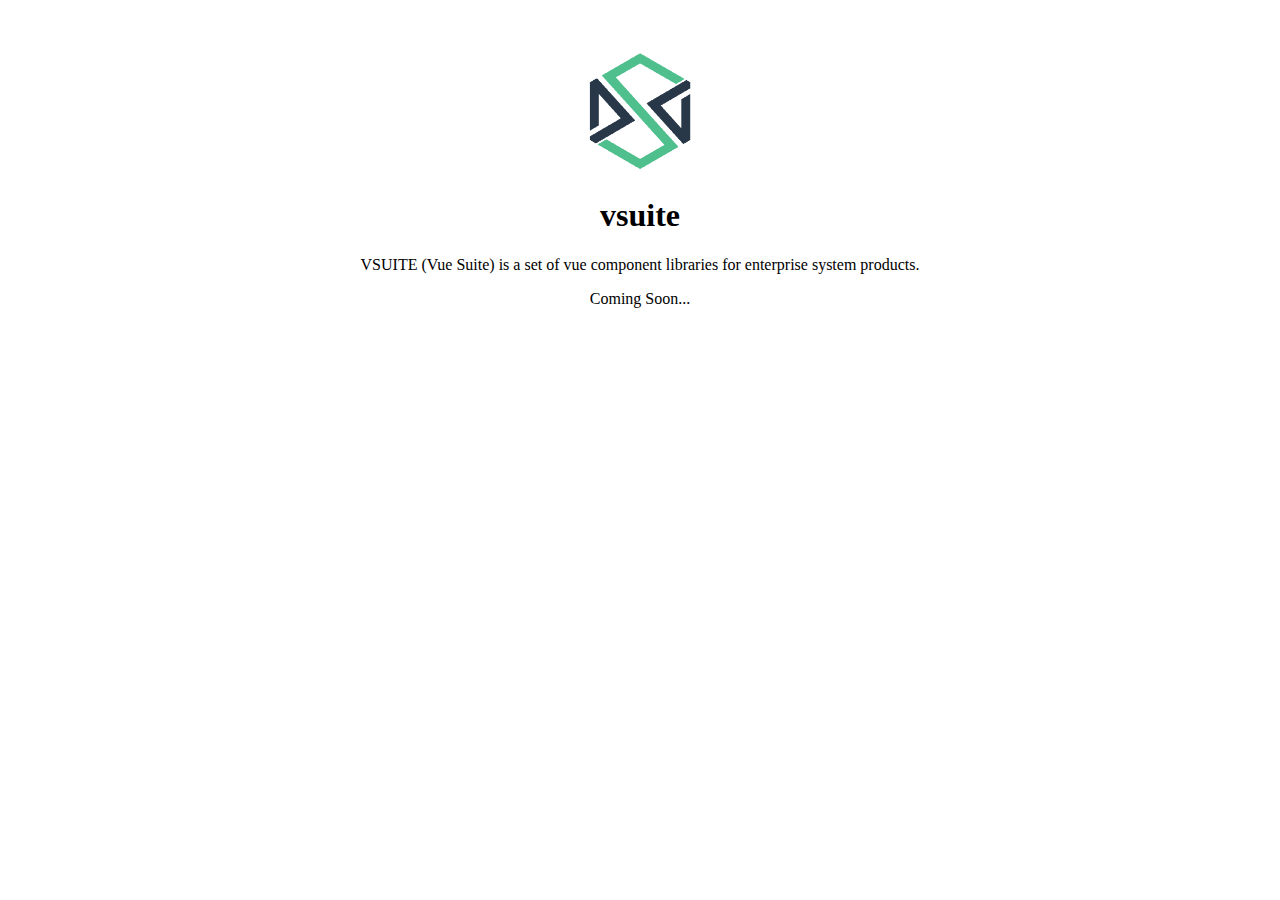
<file: index.html>
<!DOCTYPE html>
<html lang="en-US">
  <head>
    <meta charset="utf-8">
    <meta name="viewport" content="width=device-width,initial-scale=1">
    <title>vsuite</title>
    <meta name="description" content="VSUITE (Vue Suite) is a set of vue component libraries for enterprise system products.">
    
    
    <link rel="preload" href="/assets/css/0.styles.84e1400a.css" as="style"><link rel="preload" href="/assets/js/app.5318f150.js" as="script"><link rel="prefetch" href="/assets/js/2.5c89442c.js"><link rel="prefetch" href="/assets/js/3.95d5c517.js"><link rel="prefetch" href="/assets/js/4.2ca9da91.js"><link rel="prefetch" href="/assets/js/5.2befbd82.js">
    <link rel="stylesheet" href="/assets/css/0.styles.84e1400a.css">
  </head>
  <body>
    <div id="app" data-server-rendered="true"><div class="container"><img width="122" height="122" src="/logo.png" alt="bcflow-logo"> <h1>vsuite</h1> <p>VSUITE (Vue Suite) is a set of vue component libraries for enterprise system products.</p> <p>Coming Soon...</p></div></div>
    <script src="/assets/js/app.5318f150.js" defer></script>
  </body>
</html>
</file>
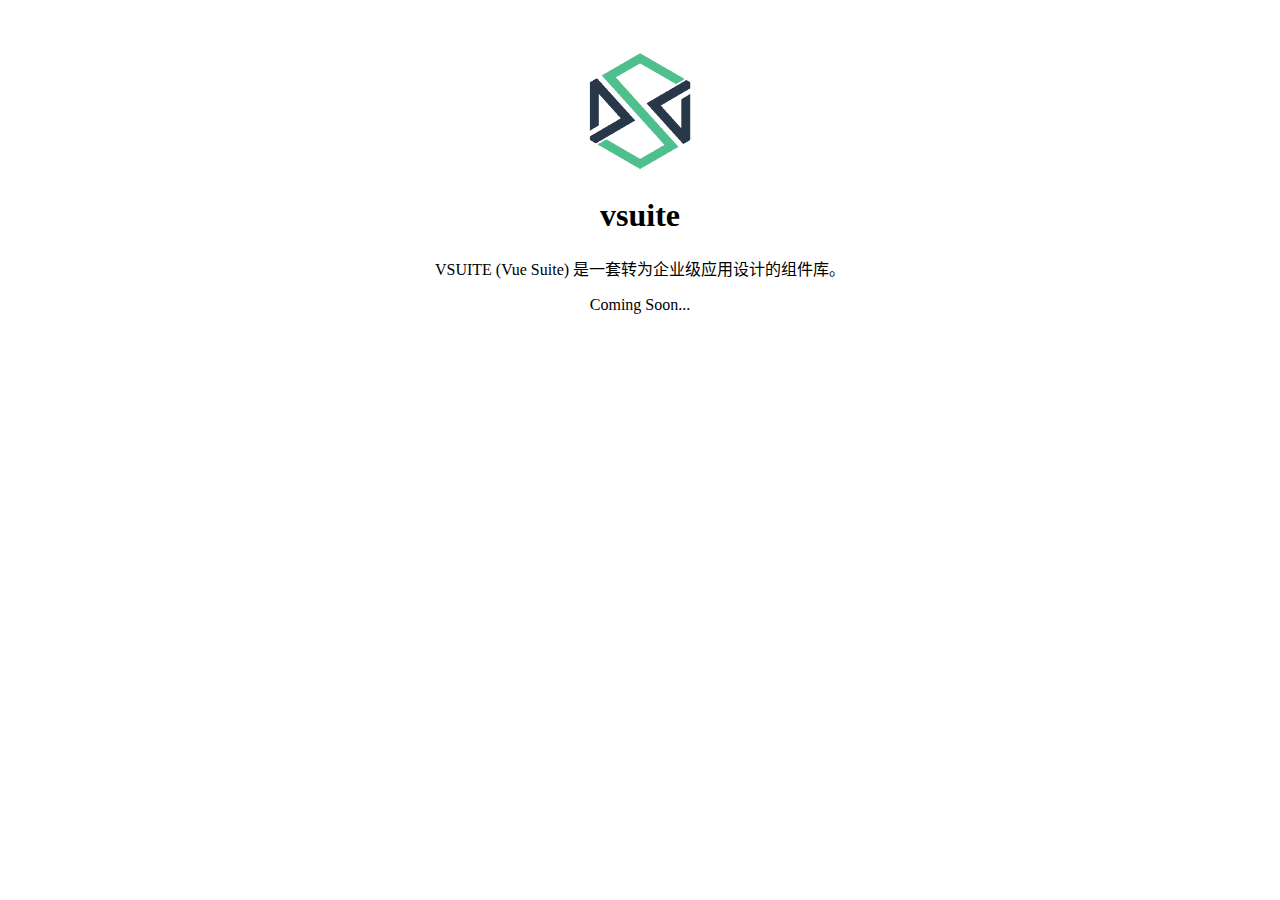
<file: zh/index.html>
<!DOCTYPE html>
<html lang="zh-CN">
  <head>
    <meta charset="utf-8">
    <meta name="viewport" content="width=device-width,initial-scale=1">
    <title>vsuite</title>
    <meta name="description" content="VSUITE (Vue Suite)  是一套转为企业级应用设计的组件库。">
    
    
    <link rel="preload" href="/assets/css/0.styles.84e1400a.css" as="style"><link rel="preload" href="/assets/js/app.5318f150.js" as="script"><link rel="prefetch" href="/assets/js/2.5c89442c.js"><link rel="prefetch" href="/assets/js/3.95d5c517.js"><link rel="prefetch" href="/assets/js/4.2ca9da91.js"><link rel="prefetch" href="/assets/js/5.2befbd82.js">
    <link rel="stylesheet" href="/assets/css/0.styles.84e1400a.css">
  </head>
  <body>
    <div id="app" data-server-rendered="true"><div class="container"><img width="122" height="122" src="/logo.png" alt="bcflow-logo"> <h1>vsuite</h1> <p>VSUITE (Vue Suite)  是一套转为企业级应用设计的组件库。</p> <p>Coming Soon...</p></div></div>
    <script src="/assets/js/app.5318f150.js" defer></script>
  </body>
</html>
</file>
<file: assets/css/0.styles.84e1400a.css>
.container{margin:50px;text-align:center}.icon.outbound{color:#aaa;display:inline-block}.badge[data-v-099ab69c]{display:inline-block;font-size:14px;height:18px;line-height:18px;border-radius:3px;padding:0 6px;color:#fff;margin-right:5px;background-color:#42b983}.badge.middle[data-v-099ab69c]{vertical-align:middle}.badge.top[data-v-099ab69c]{vertical-align:top}.badge.green[data-v-099ab69c],.badge.tip[data-v-099ab69c]{background-color:#42b983}.badge.error[data-v-099ab69c]{background-color:#da5961}.badge.warn[data-v-099ab69c],.badge.warning[data-v-099ab69c],.badge.yellow[data-v-099ab69c]{background-color:#e7c000}
</file>
